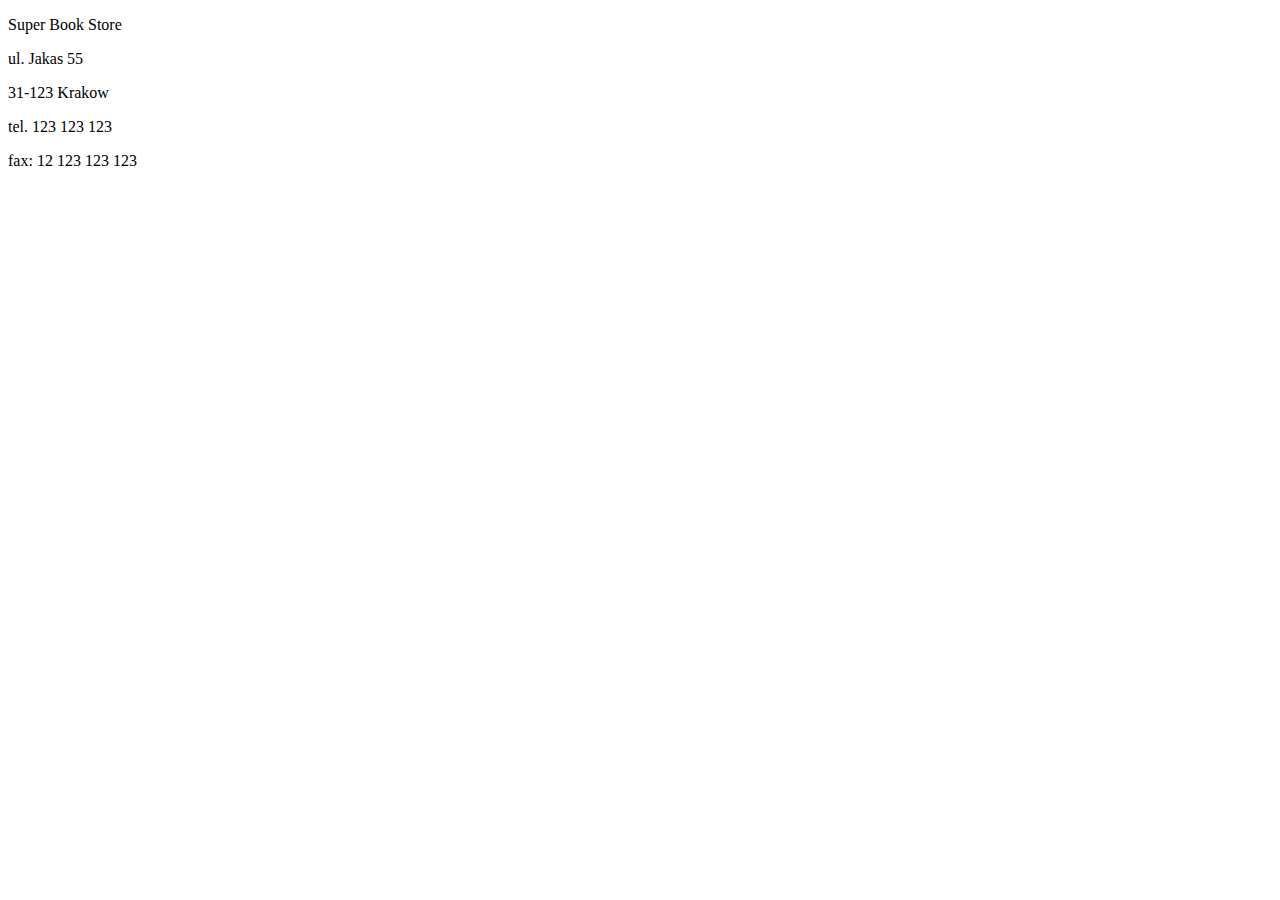
<file: src/main/resources/templates/contact.html>
<!DOCTYPE html>
<html lang="en" xmlns:th="http://www.thymeleaf.org">
<head>
    <th:block th:replace="~{fragments.html :: headers}"></th:block>
</head>
<body>
<div th:replace="~{fragments.html :: logo}"></div>
<div th:replace="~{fragments.html :: menu}"></div>
<div id="content">
    <p>Super Book Store</p>
    <p>ul. Jakas 55</p>
    <p>31-123 Krakow</p>
    <p>tel. 123 123 123</p>
    <p>fax: 12 123 123 123</p>
</div>
</body>
</html>
</file>
